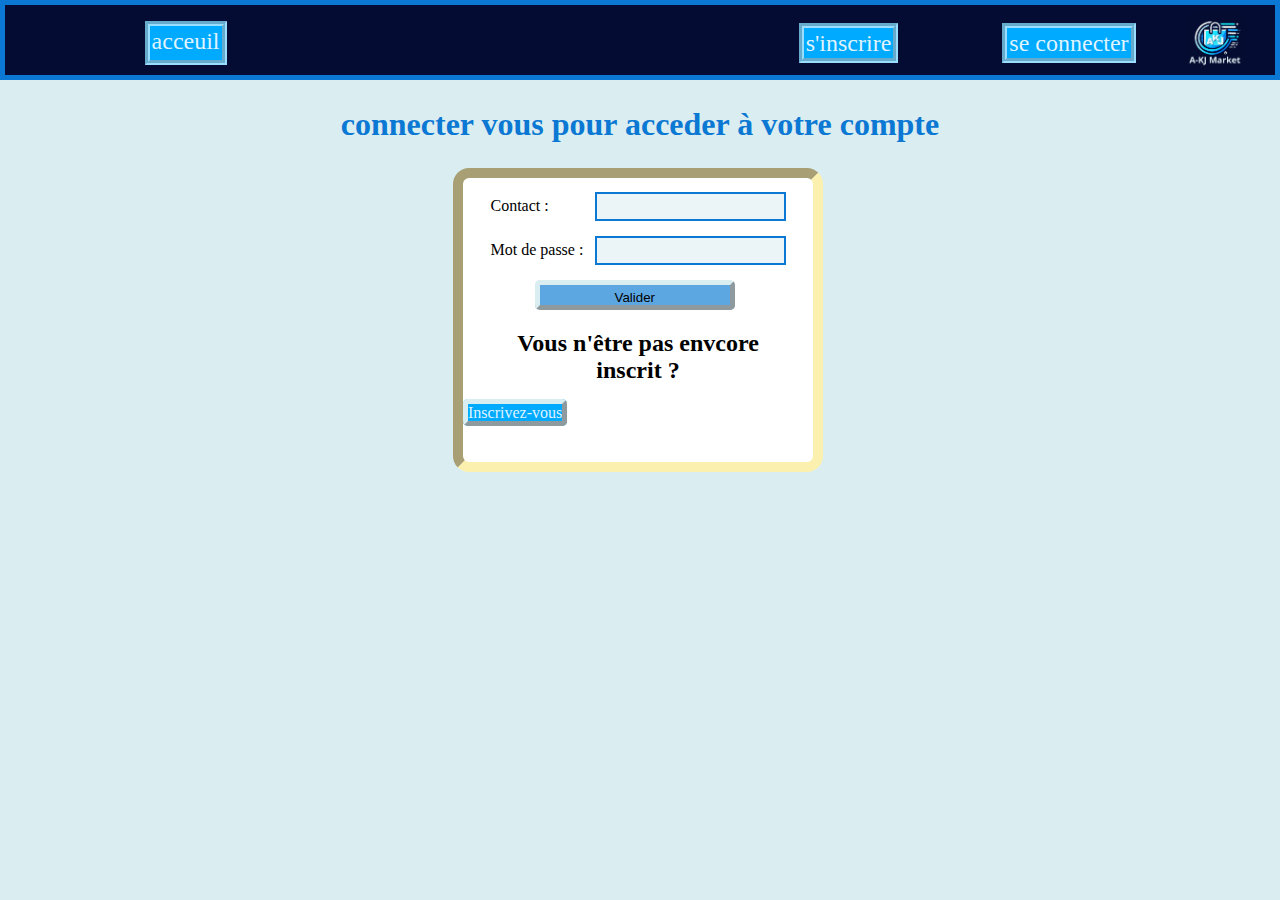
<file: conexion.html>
<!DOCTYPE html>
<html lang="en">
<head>
    <meta charset="UTF-8">
    <meta name="viewport" content="width=device-width, initial-scale=1.0">
    <title>Page de conection</title>
    <link rel="stylesheet" href="exemple.css">
</head>
<body>
    <nav>
        <a class="action1" href="index.html">acceuil</a>
        <div class="action">
            <a class="action1" href="inscription.html">s'inscrire</a>
            <a class="action1" href="conexion.html">se connecter</a>
        </div>
        <div>
            <img src="image/1.png" alt="logo" height="60px" width="60px">
        </div>
    </nav>
    <h1>connecter vous pour acceder à votre compte</h1>
    <div class="formul">
        <form action="">
            <label for="num">Contact :</label>
            <input type="tel" name="num" id="num"><br>
            <label for="pass">Mot de passe :</label>
            <input type="password" name="pass" id="pass"><br>
            <input type="submit" value="Valider" class="bouton">
        </form>
    <h2>Vous n'être pas envcore inscrit ?</h2>
    <a href="inscription.html" class="inscrit">Inscrivez-vous</a>
    </div>
</body>
</html>
</file>
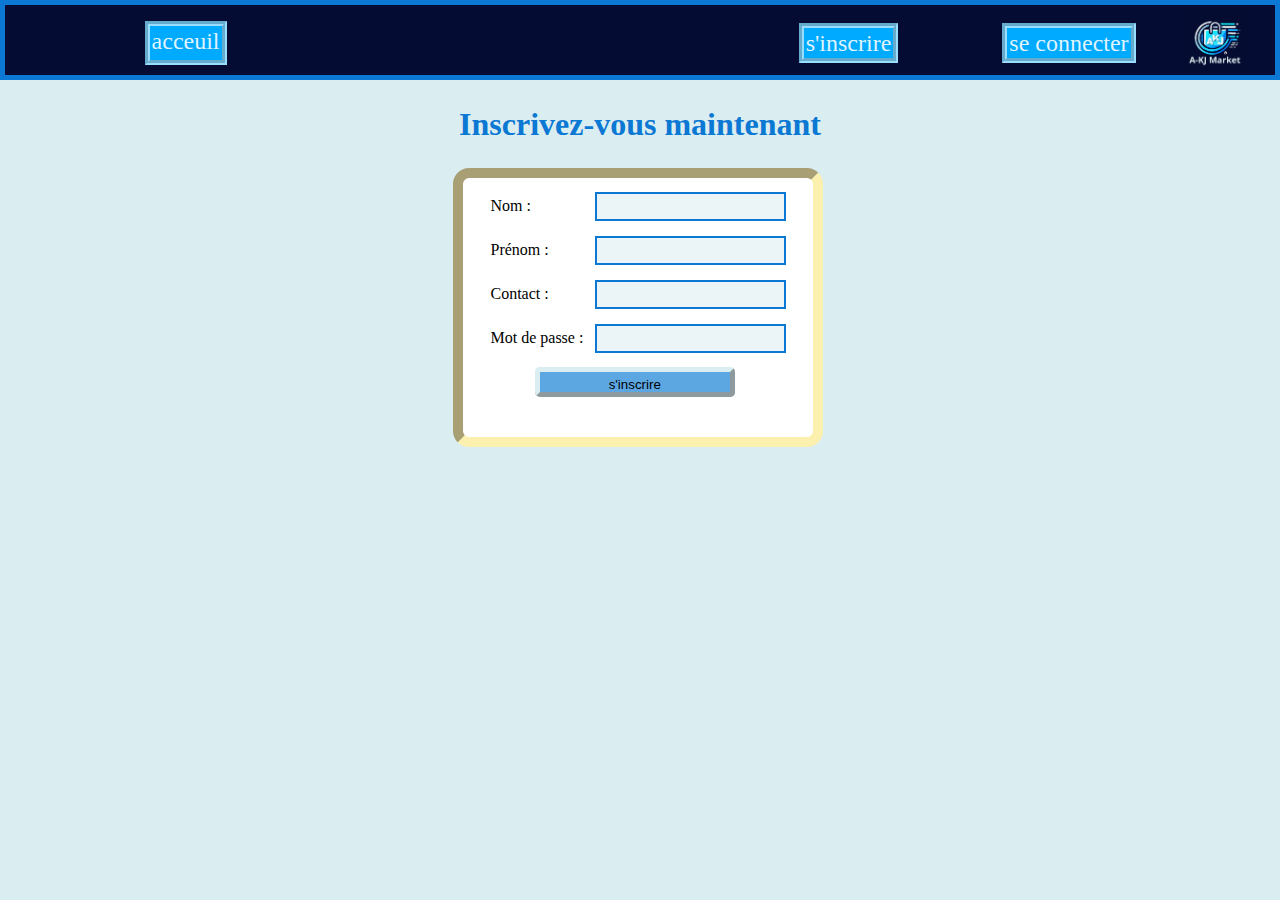
<file: inscription.html>
<!DOCTYPE html>
<html lang="en">
<head>
    <meta charset="UTF-8">
    <meta name="viewport" content="width=device-width, initial-scale=1.0">
    <title>page d'inscription</title>
    <link rel="icon" href="image/1.ico" type="image/x-icon">
    <link rel="stylesheet" href="exemple.css">
</head>
<body>
    <nav>
        <a class="action1" href="index.html">acceuil</a>
        <div class="action">
            <a class="action1" href="inscription.html">s'inscrire</a>
            <a class="action1" href="conexion.html">se connecter</a>
        </div>
        <div>
            <img src="image/1.png" alt="logo" height="60px" width="60px">
        </div>
    </nav>
    <h1>Inscrivez-vous maintenant</h1>
    <div class="formul">
        <form action="">
            <label for="nom">Nom :</label>
            <input type="text" id="nom" name="nom"><br>
            <label for="Prenom">Prénom :</label>
            <input type="text" id="Prenom" name="Prenom"><br>
            <label for="num">Contact :</label>
            <input type="tel" name="num" id="num"><br>
            <label for="pass">Mot de passe :</label>
            <input type="password" name="pass" id="pass"><br>
            <input type="submit" value="s'inscrire"  class="bouton">
        </form>
    </div>
</body>
</html>
</file>
<file: exemple.css>
*{
    margin: 0%;
    padding: 0%;
}

body{
    background-color: rgb(218, 237, 241);
}

nav{
    border: solid 5px rgb(11, 120, 211);
    background-color: rgb(4, 12, 52);
    height: 80px;
    padding-left: 7%;
    padding-top: 5px;
    display: flex;
    box-sizing: border-box;
    
}

.action{
    margin-left: 30%;
    padding-left: 10%;
    padding-top: 20px;
}

.action1{
    margin-right: 10%;
    font-size: 1.5em;
    border: 5px groove  rgba(255, 255, 255, 0.6);
    padding: 2px;
    height: 30px;
    margin:auto 50px;
}

a:link{
    text-decoration: none;
    color: rgba(255, 255, 255, 0.884);;
    background-color: rgb(0, 170, 255); 
}

a:visited{
    color: rgba(60, 192, 245, 0.726);
    background-color: rgba(22, 27, 48, 0.623); 
}

a:hover{
    color: rgba(255, 255, 255, 0.872);
    text-shadow: 2px 2px rgba(249, 115, 115, 0.847); 
    background-color: rgb(11, 120, 211);
}

a:active{
    text-shadow: 3px 3px rgb(4, 12, 52);
}

h1{
    font-family: 'Franklin Gothic Medium';
     color:rgb(11, 120, 211) ; 
     text-align: center;
     margin-top: 2%;
}

h2{
    text-align: center;
    margin: 20px;
}

.para{
    display: flex;
    padding-left: 20%;
}

.para1{
    width: 300px;
    text-indent: 30px;
    text-align: justify;
    margin: 20px 50px;
    background-color:rgb(186, 235, 245) ;
}

.para2{
    width: 300px;
    text-indent: 30px;
    text-align: justify;
    margin: 20px 50px;
    background-color: rgb(114, 223, 245) ;
}

.date{
    color: blue;
}

.produits{
    border: solid 1em rgb(255, 255, 255) ;
    margin-top: 5%;
}

.image{
    margin-left: 7%;
    margin-top: 3%;
}

input{
    margin-top: 5%;
    border: 2px solid rgb(11, 120, 211);
    padding: 5px;
    background-color: #daedf188;;
}

.bouton{
    border:5px outset  rgb(218, 237, 241);
    border-radius: 5px;
    height: 30px;
    width: 200px;
    background-color:  rgba(11, 121, 211, 0.667);
    margin-left: 15%;
}

label{
    width: 100px;
    display: inline-block;;
}

.formul{
        width: 350px;
        margin-left: 453px;
        margin-top: 25px;
        border: 10px inset rgb(252, 240, 174);
        border-radius: 1em;
        background-color: rgb(255, 255, 255);
        justify-items: center;
        padding-bottom: 40px;
}
.inscrit{
    text-decoration: none;
    border:5px outset  rgb(218, 237, 241);
    border-radius: 5px;
    height: 30px;
    width: 100px;
    margin-bottom: 30px;
}
</file>
